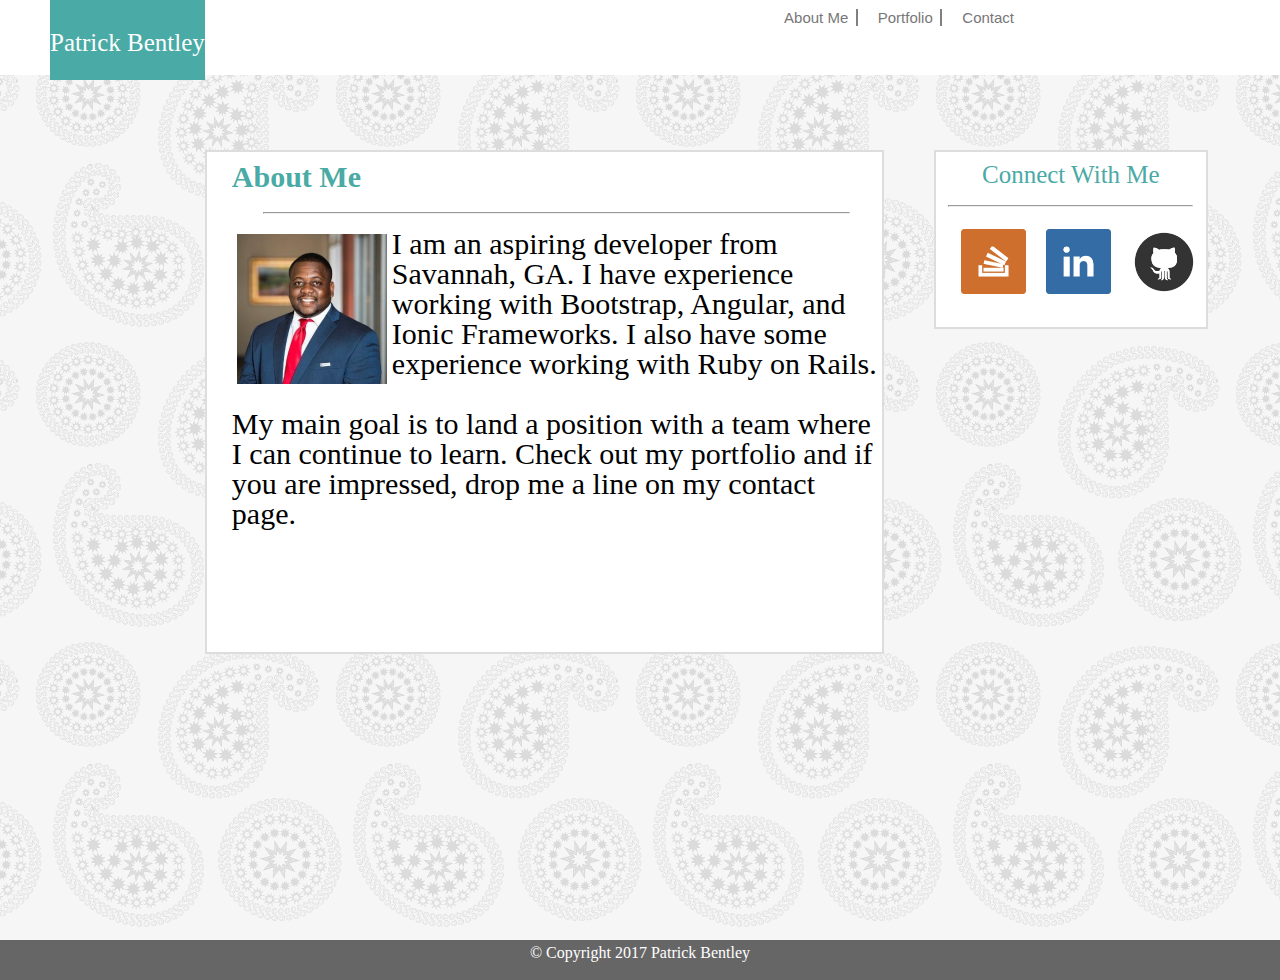
<file: index.html>
<!DOCTYPE html>
<html>
  <head>
    <title>Patrick's Portfolio</title>
    <link rel="stylesheet" href="assets/css/style.css"/>
    <link rel="stylesheet" href="assets/css/reset.css"/>
  </head>

  <body>
  <header>
    <div class="navbar">
      <div class="logo">
        <h1>Patrick Bentley</h1>
      </div>

      <ul>
        <li><a href="contact.html">Contact</a></li>
        <li><a class="border" href="portfolio.html">Portfolio</a></li>
        <li><a class="border" href="index.html"> About Me </a></li>



      </ul>
    </div>

  </header>



      <div class="main">
        <h1><strong>About Me</strong></h1>
        <hr />
        <img src="assets/images/headshot.jpg" alt="Photo of Patrick Bentley"/>
        <p>I am an aspiring developer from Savannah, GA. I have experience working with Bootstrap, Angular, and Ionic Frameworks. I also have some experience working with Ruby on Rails.</p>
        <br />
        <p>
          My main goal is to land a position with a team where I can continue to learn. Check out my portfolio and if you are impressed, drop me a line on my contact page.
        </p>

      </div>

      <div class="social">
        <h2>Connect With Me</h2>
        <hr />
        <ul>
          <li><a href="https://github.com/Bentley912"><img src="assets/images/github.png" alt="github logo"/></a></li>
          <li><a href="https://www.linkedin.com/in/patrick-bentley/"><img src="assets/images/linkedin.png" alt="linkedin logo"/></a></li>
          <li><a href="https://www.linkedin.com/in/patrick-bentley/"><img src="assets/images/overflow.png"  alt="stackoverflow logo"/></a></li>
        </ul>
      </div>



  <footer>
    <h3>
      &copy Copyright 2017 Patrick Bentley
    </h3>

  </footer>
  </body>
</html>
</file>
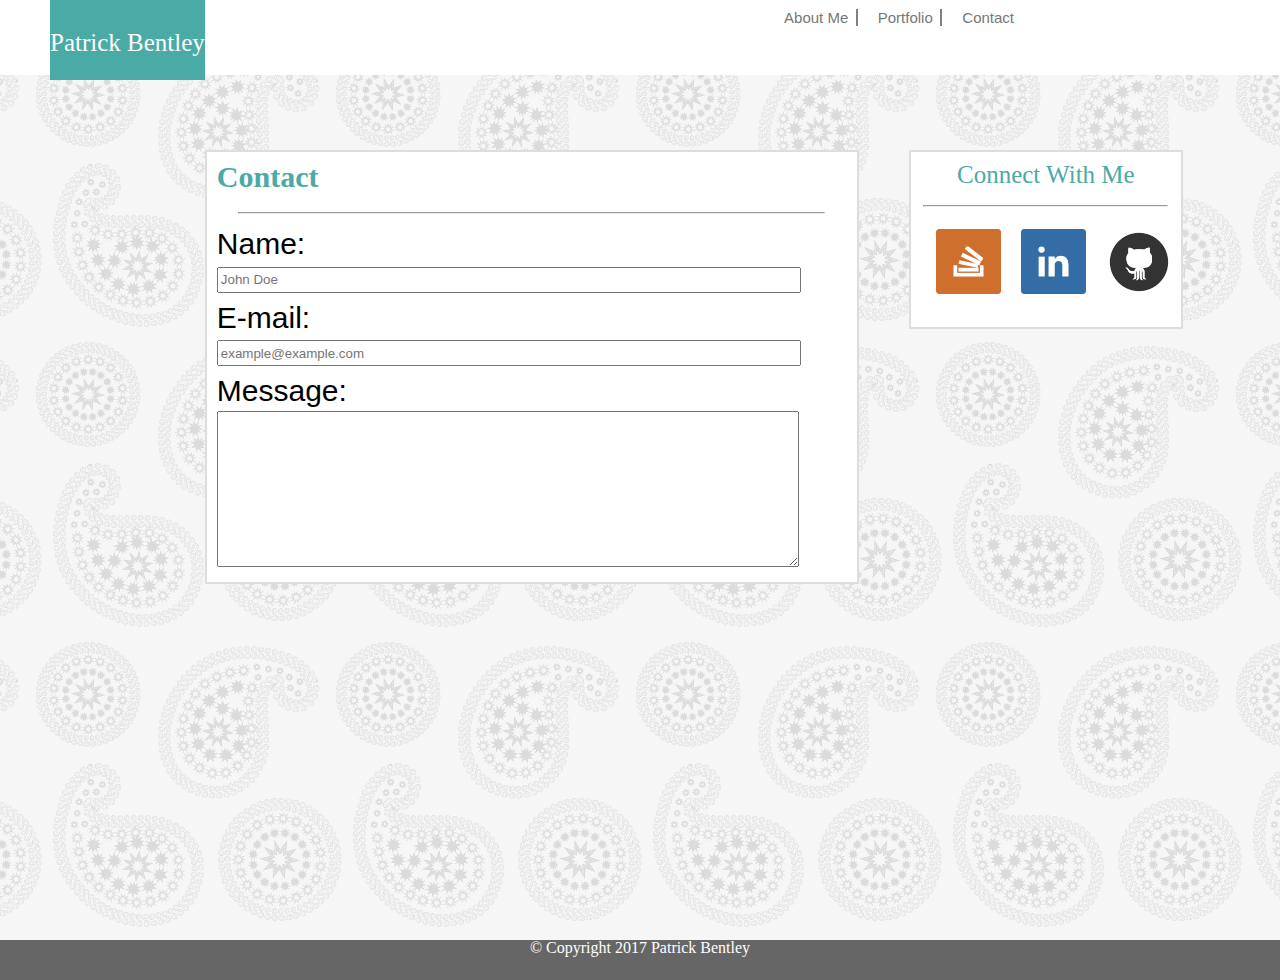
<file: contact.html>
<!DOCTYPE html>
<html>
  <head>
    <title>Patrick's Portfolio</title>
    <link rel="stylesheet" href="assets/css/style.css"/>
    <link rel="stylesheet" href="assets/css/reset.css"/>
  </head>

  <body>
  <header>
    <div class="navbar">
      <div class="logo">
        <h1>Patrick Bentley</h1>
      </div>

      <ul>
        <li><a href="contact.html">Contact</a></li>
        <li><a class="border" href="portfolio.html">Portfolio</a></li>
        <li><a class="border" href="index.html"> About Me </a></li>


      </ul>
    </div>

  </header>



      <div class="portfolio">
        <h1><strong>Contact</strong></h1>
        <hr />
        <form action="/my-handling-form-page" method="post">
            <div class="entry">
                <label for="name">Name:</label><br />
                <input type="text" placeholder="John Doe"id="name" name="user_name" />
            </div>
            <div class="entry">
                <label for="mail">E-mail:</label><br />
                <input type="email" placeholder="example@example.com"id="mail" name="user_mail" />
            </div>
            <div class="entry">
                <label for="msg">Message:</label><br />
                <textarea id="msg" name="user_message"></textarea>
            </div>
        </form>
      </div>

      <div class="social">
        <h2>Connect With Me</h2>
        <hr />
        <ul>
          <li><a href="https://github.com/Bentley912"><img src="assets/images/github.png" alt="github logo"/></a></li>
          <li><a href="https://www.linkedin.com/in/patrick-bentley/"><img src="assets/images/linkedin.png" alt="linkedin logo"/></a></li>
          <li><a href="https://www.linkedin.com/in/patrick-bentley/"><img src="assets/images/overflow.png"  alt="stackoverflow logo"/></a></li>
        </ul>
      </div>



  <footer>
    <p>
      &copy Copyright 2017 Patrick Bentley
    </p>

  </footer>
  </body>
</html>
</file>
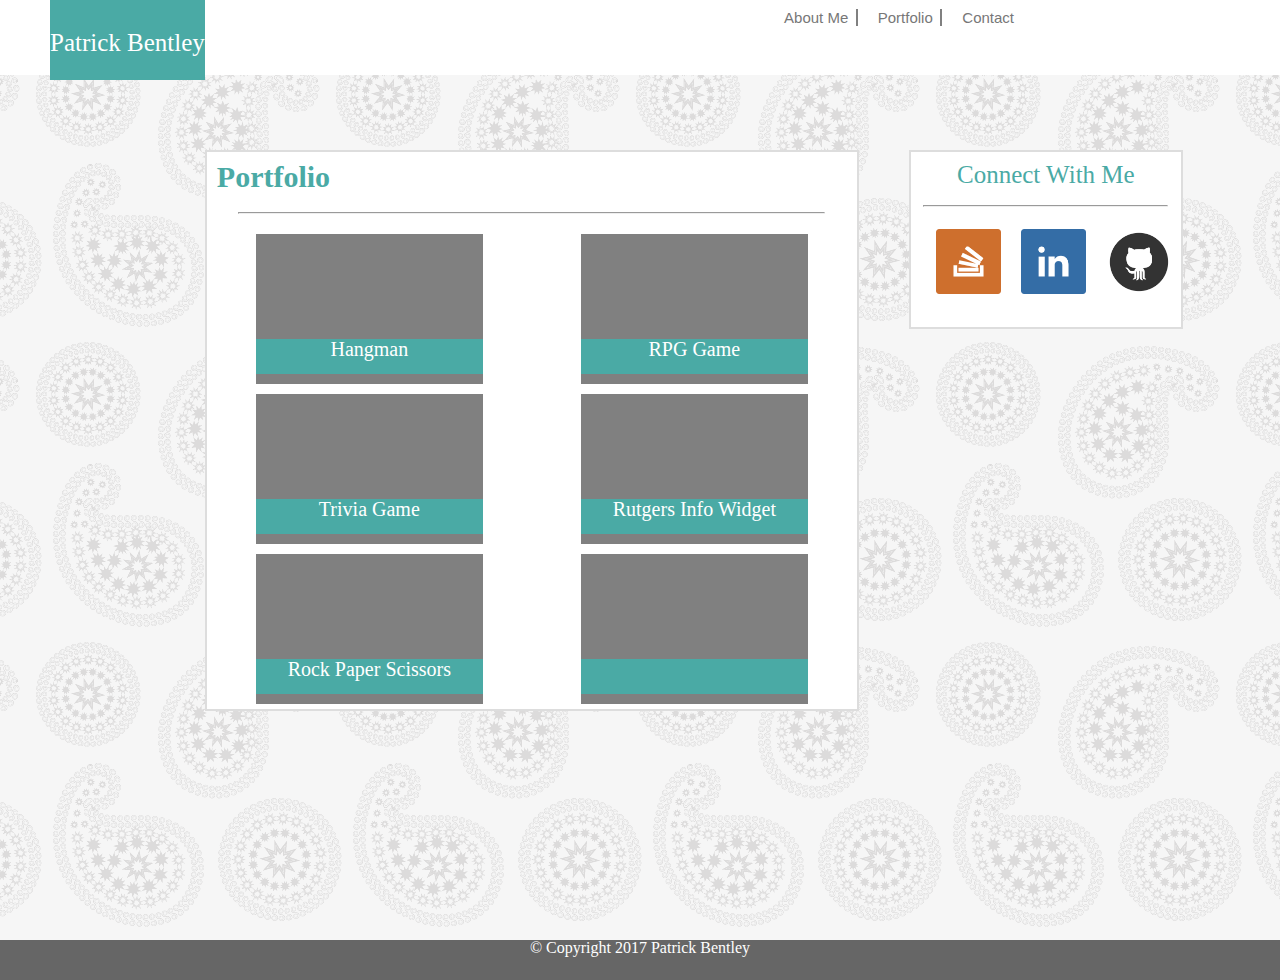
<file: portfolio.html>
<!DOCTYPE html>
<html>
  <head>
    <title>Patrick's Portfolio</title>
    <link rel="stylesheet" href="assets/css/style.css"/>
    <link rel="stylesheet" href="assets/css/reset.css"/>
  </head>

  <body>
  <header>
    <div class="navbar">
      <div class="logo">
        <h1>Patrick Bentley</h1>
      </div>

      <ul>
        <li><a href="contact.html">Contact</a></li>
        <li><a class="border" href="portfolio.html">Portfolio</a></li>
        <li><a class="border" href="index.html"> About Me </a></li>

      </ul>
    </div>

  </header>



      <div class="portfolio">
        <h1><strong>Portfolio</strong></h1>
        <hr />
        <div class="folio-item">
          <div class="banner">
            <p>Hangman</p>
          </div>
        </div>
        <div class="folio-item">
          <div class="banner">
            <p>
              RPG Game
            </p>
          </div>
        </div>
        <div class="folio-item">
          <div class="banner">
              <p>
                Trivia Game
              </p>
          </div>
        </div>
        <div class="folio-item">
          <div class="banner">
              <p>
                Rutgers Info Widget
              </p>
          </div>
        </div>
        <div class="folio-item">
          <div class="banner">
              <p>
                Rock Paper Scissors
              </p>
          </div>
        </div>
        <div class="folio-item">
          <div class="banner">

          </div>
        </div>
      </div>

      <div class="social">
        <h2>Connect With Me</h2>
        <hr />
        <ul>
          <li><a href="https://github.com/Bentley912"><img src="assets/images/github.png" alt="github logo"/></a></li>
          <li><a href="https://www.linkedin.com/in/patrick-bentley/"><img src="assets/images/linkedin.png" alt="linkedin logo"/></a></li>
          <li><a href="https://www.linkedin.com/in/patrick-bentley/"><img src="assets/images/overflow.png"  alt="stackoverflow logo"/></a></li>
        </ul>
      </div>



  <footer>
    <p>
      &copy Copyright 2017 Patrick Bentley
    </p>

  </footer>
  </body>
</html>
</file>
<file: assets/css/style.css>
body {
  background-image: url("../images/paisley.png");
}

.navbar{
  background-color: white;
  height:75px;
  width:100%;
}

.navbar ul{
  margin-right:20%;
  font-family:Arial;
  font-size:100%;
}
.border{
  border-right: 2px solid grey;
  padding-right:7.5px;
  color:#777777;
}

.navbar ul li a{
  color:#777777;
  font-size:15px;
}
.navbar ul li a:hover{
  color:#4aaaa5;
  font-size: 125%;
}
ul li a{
  text-decoration:none;

}

.logo
{
  height:80px;
  background-color:#4aaaa5;
  float:left;
  width:auto;
  margin-left:50px;
  text-align:center;
}

.logo h1{
  color:white;
  font-family: 'Georgia', Times, Times New Roman, serif;
  font-size: 25px;
  margin-top:30px;
}

footer{
  height:40px;
  background-color: #666666;
  clear:both;
  border-top:5px solid #4aaaa5;
  text-align: center;
  color:white;
  position:absolute;
  bottom:-80px;
  width:100%;
}

footer h3{
  margin-top:5px;
}

h1{
  color:#4aaaa5;
}

.row{
  width:100%;


}
.main{
  height:500px;
  width:650px;;
  background-color: #ffffff;
  /*margin-left:0;*/
  margin-top: 75px;
  font-size:30px;
  padding-left: 25px;
  float:left;
  border: 2px solid #dddddd;
  margin-bottom: 25px;
  positon:relative;
}

.main h1{
  padding: 10px 0px 5px 0px;
  font-weight: bold;
}
.main img{
  height: 150px;
  width:150px;
  float:left;
  padding: 5px;

}



.social{
background-color: #ffffff;
width:270px;
height:175px;
float:left;
margin-left: 50px;
margin-top: 75px;
margin-bottom:75px;
font-size:25px;
color:#4aaaa5;
text-align:center;
border: 2px solid #dddddd;
}

.social h2{
  padding: 10px 0px 5px 0;
}


.social img{
  width:65px;
  height:65px;
}

hr{
  width:90%;
}

.social ul li a:hover {
  opacity:.5;
}

.portfolio{
  height:auto;
  width:650px;
  background-color: #ffffff;
  /*margin-left:0;*/
  margin-top: 75px;
  font-size:30px;
  float:left;
  border: 2px solid #dddddd;
  margin-bottom: 50px;
  position:relative;
}
.portfolio h1{
  padding: 10px 0px 5px 10px;
  font-weight: bold;
}

.folio-item{
  width:35%;
  height:150px;
  background-color: grey;
  margin:5px 7.5% 5px 7.5%;
  float:left;
  display:inline;
}

.banner{
  width:100%;
  height:35px;
  background-color:#4aaaa5;
  margin-top:105px;
  z-index:2;
  text-align: center;
  color:white;
  font-size:20px;
}
.entry input{
  width:90%;
  margin:5px;
  height:20px;
}

.entry{
  font-family:Arial;
  margin:5px;
}

.entry textarea{
  height:150px;
  width:90%;
  margin: 5px;
}

.entry label{
  margin:5px;
}

p {font-family:Arial,Helvetica, sans-serif;
}
</file>
